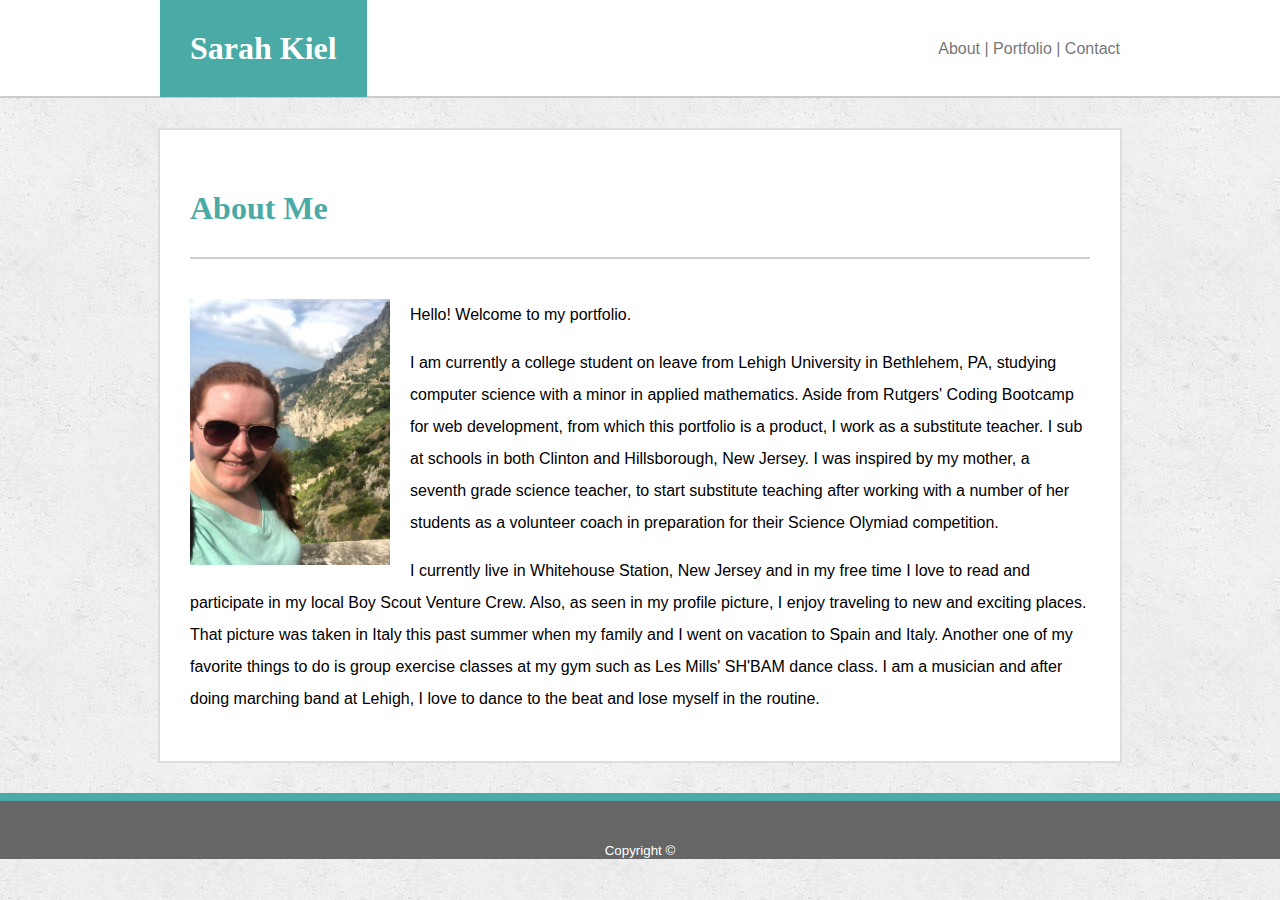
<file: index.html>
<!DOCTYPE html>
<html>
  <head>
    <title>Sarah Kiel Portfolio Home</title>
    <link rel="stylesheet" type="text/css" href="assets/css/style.css">
  </head>
  <body>
    <header>
      <div id="wrapMe">
        <h1>Sarah Kiel</h1>
        <nav id="header-links">
          <a href="index.html">About | </a>
          <a href="portfolio.html">Portfolio | </a>
          <a href="contact.html">Contact</a>
        </nav>
      </div>
    </header>
    <main>
      <h1 id="heading">About Me</h1>
      <img src="assets/images/profile pic.jpg" alt="Profile Image" id="profile">
      <p>Hello! Welcome to my portfolio.</p>
      <p>I am currently a college student on leave from Lehigh University in Bethlehem, PA, studying computer science with a minor in applied mathematics. Aside from Rutgers' Coding Bootcamp for web development, from which this portfolio is a product, I work as a substitute teacher. I sub at schools in both Clinton and Hillsborough, New Jersey. I was inspired by my mother, a seventh grade science teacher, to start substitute teaching after working with a number of her students as a volunteer coach in preparation for their Science Olymiad competition.</p>
      <p>I currently live in Whitehouse Station, New Jersey and in my free time I love to read and participate in my local Boy Scout Venture Crew. Also, as seen in my profile picture, I enjoy traveling to new and exciting places. That picture was taken in Italy this past summer when my family and I went on vacation to Spain and Italy. Another one of my favorite things to do is group exercise classes at my gym such as Les Mills' SH'BAM dance class. I am a musician and after doing marching band at Lehigh, I love to dance to the beat and lose myself in the routine.</p>

    </main>
    <footer>
      <small>Copyright &COPY;</small>
    </footer>
  </body>
</html>
</file>
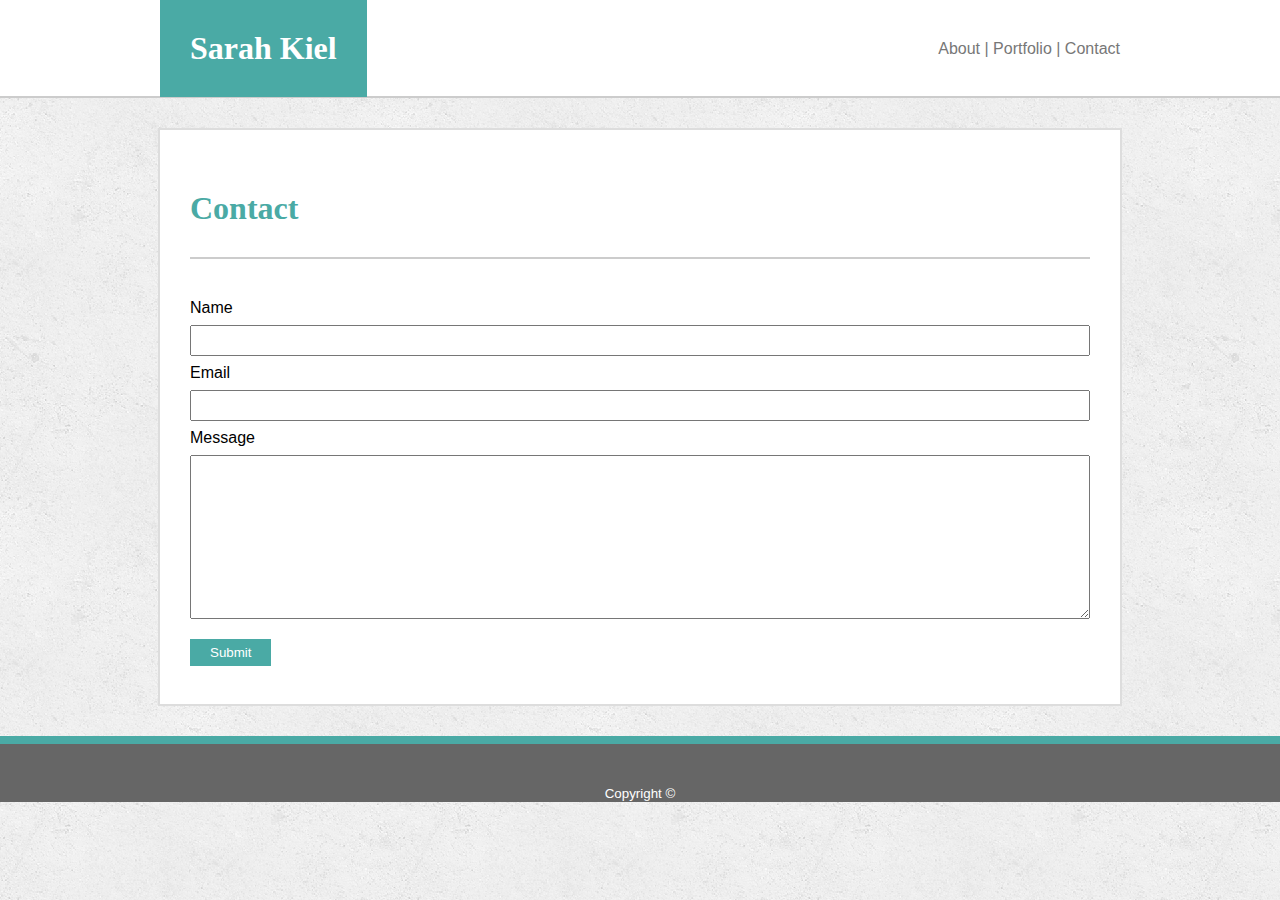
<file: contact.html>
<!DOCTYPE html>
<html>
  <head>
    <title>Sarah Kiel Contact Form</title>
    <link rel="stylesheet" type="text/css" href="assets/css/style.css">
  </head>
  <body>
    <header>
      <div id="wrapMe">
        <h1>Sarah Kiel</h1>
        <nav id="header-links">
          <a href="index.html">About | </a>
          <a href="portfolio.html">Portfolio | </a>
          <a href="contact.html">Contact</a>
        </nav>
      </div>
    </header>
    <main>
      <h1 id="heading">Contact</h1>
      <form id="contact-form">
        <label for="userName">Name</label><br>
        <input type="text" id="userName" name="userName"><br>
        <label for="userEmail">Email</label><br>
        <input type="email" id="userEmail" name="userEmail"><br>
        <label for="userMessage">Message</label><br>
        <textarea id="userMessage" name="userMessage" rows="10" cols="40" size="54"></textarea>
        <input type="submit" id="userSubmit" value="Submit">
      </form>
    </main>
    <footer>
     <small>Copyright &COPY;</small>
    </footer>
  </body>
</html>
</file>
<file: assets/css/style.css>
body {
  font-family: 'Arial', 'Helvetica Neue', Helvetica, sans-serif;
  background-image: url("../images/concrete_seamless.png");
  margin:0;
}

header {
  background: #ffffff;
  border-bottom: 2px #cccccc solid;
  text-align: center;
  width: 100%;
  margin:0;
  height: 96px;
}

#wrapMe {
  width: 960px;
  display: inline-block;
  margin: 0 auto;
  padding: 0;
}

main {
  width: 900px;
  margin: 30px auto;
  background: #ffffff;
  padding: 30px;
  border: 2px solid #dddddd;
}

p {
  line-height: 24pt;
}

#profile {
  float: left;
  margin-right: 20px;
  margin-bottom: 5px;
  width: 200px;
}

nav {
  float: right;
  padding-top: 40px;
  padding-bottom: 40px;
}

h1 {
  font-family: 'Georgia', Times, 'Times New Roman', serif;
  float: left;
  background: #4aaaa5;
  padding: 30px 30px;
  margin: 0;
  color: white;
}

#heading {
  padding-left: 0;
  background: #ffffff;
  color: #4aaaa5;
  float: none;
  margin-bottom: 40px;
  border-bottom: 2px #cccccc solid;
}

a{
  color: #777777;
  text-decoration: none;
}

footer {
  border-top: 8px solid #4aaaa5;
  background: #666666;
  text-align: center;
  padding-top: 40px;
  color: white;
  margin-top:30px;
  width: 100%;
}

#IMG1, #IMG2, #IMG3, #IMG4, #IMG5 {
  margin: 0 20px 30px 0;
}

.caption {
  background: #4aaaa5;
  color: #ffffff;
  position: absolute;
  width: 300px;
  padding: 15px 0;
  margin: 10px 0;
  margin-top: 145px;
  text-align: center;
}

.pics {
  float: left;
  display: flex;
  font-size: large;
  font-family: 'Georgia', Times, 'Times New Roman', serif;
}

.clearfix::after {
  content:"";
  clear: both;
  display: table;
}

input[type=text], input[type=email], textarea{
  width: 100%;
  padding: 6px 10px;
  margin: 8px 0;
  box-sizing: border-box;
}

input[type=submit] {
  margin: 8px 0;
  padding: 6px 20px;
  background: #4aaaa5;
  color: #ffffff;
  border: none;
}

@media only screen and (max-width: 980px) {
  header {
    background: #ffffff;
    border-bottom: 2px #cccccc solid;
    text-align: center;
    width: 100%;
    margin:0;
    height: 96px;
  }

  #wrapMe {
    width: 760px;
    display: inline-block;
    margin: 0 auto;
    padding: 0;
  }

  main {
    width: 700px;
    margin: 30px auto;
    background: #ffffff;
    padding: 30px;
    border: 2px solid #dddddd;
  }
}

@media only screen and (max-width: 768px) {
  header {
    background: #ffffff;
    border-bottom: 2px #cccccc solid;
    text-align: center;
    width: 100%;
    margin:0;
  }

  #wrapMe {
    width: 610px;
    display: inline-block;
    margin: 0 auto;
    padding: 0;
  }

  main {
    width: 550px;
    margin: 30px auto;
    background: #ffffff;
    padding: 30px;
    border: 2px solid #dddddd;
  }
}

@media only screen and (max-width: 640px) {
  header {
    background: #ffffff;
    border-bottom: 2px #cccccc solid;
    text-align: center;
    width: 100%;
    margin:0;
  }

  #wrapMe {
    width: 100%;
    display: block;
    margin: 0;
    padding: 0;
  }

  main {
    width: 450px;
    margin: 30px auto;
    background: #ffffff;
    padding: 30px;
    border: 2px solid #dddddd;
    margin-top: 80px;
  }

  nav {
    padding-top: 0px;
    padding-bottom: 20px;
    border-bottom: 2px #cccccc solid;
  }

  h1 {
    font-family: 'Georgia', Times, 'Times New Roman', serif;
    background: #4aaaa5;
    margin: 0;
    color: white;
    width: 100%;
    text-align: center;
    margin-bottom: 20px;
    padding: 30px 0;
  }

  #heading {
    padding-left: 0;
    background: #ffffff;
    color: #4aaaa5;
    float: none;
    margin-bottom: 40px;
    border-bottom: 2px #cccccc solid;
    text-align: left;
  }

  #header-links {
    margin-top: 0;
    background: #ffffff;
    text-align: center;
    float: none;
  }

  #profile {
    float: none;
    width: 100%;
  }
}
</file>
